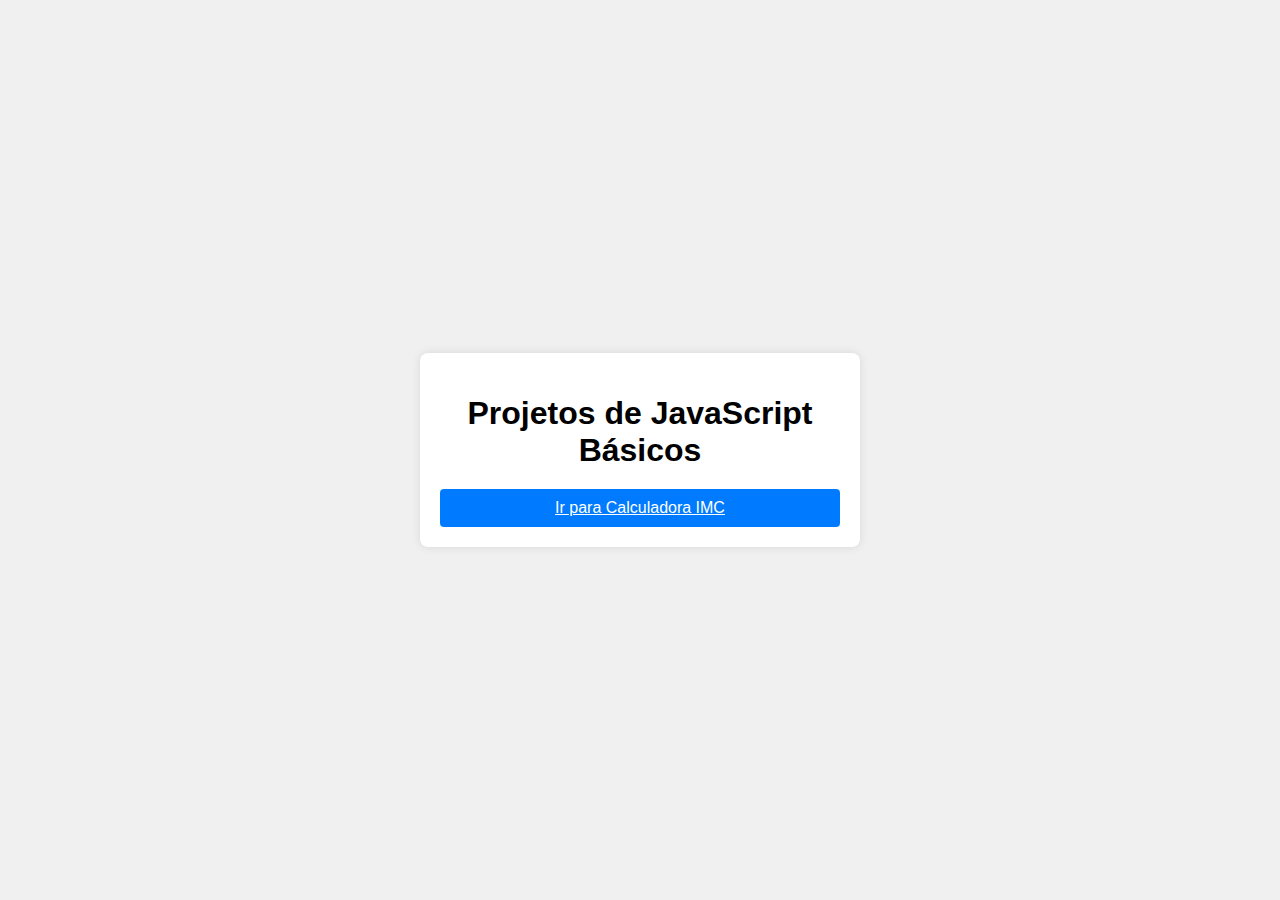
<file: index.html>
<!DOCTYPE html>
<html lang="pt-BR">

<head>
  <meta charset="UTF-8">
  <meta name="viewport" content="width=device-width, initial-scale=1.0">
  <title>Projetos de JavaScript Básicos</title>
  <link rel="stylesheet" href="styles.css">
</head>

<body>
  <div class="container">
    <h1>Projetos de JavaScript Básicos</h1>
    <div class="project-list">
      <a href="./imcCalcultator/imc.html">Ir para Calculadora IMC</a>
      <!-- Adicione mais botões para outros projetos aqui -->
    </div>
  </div>
</body>

</html>
</file>
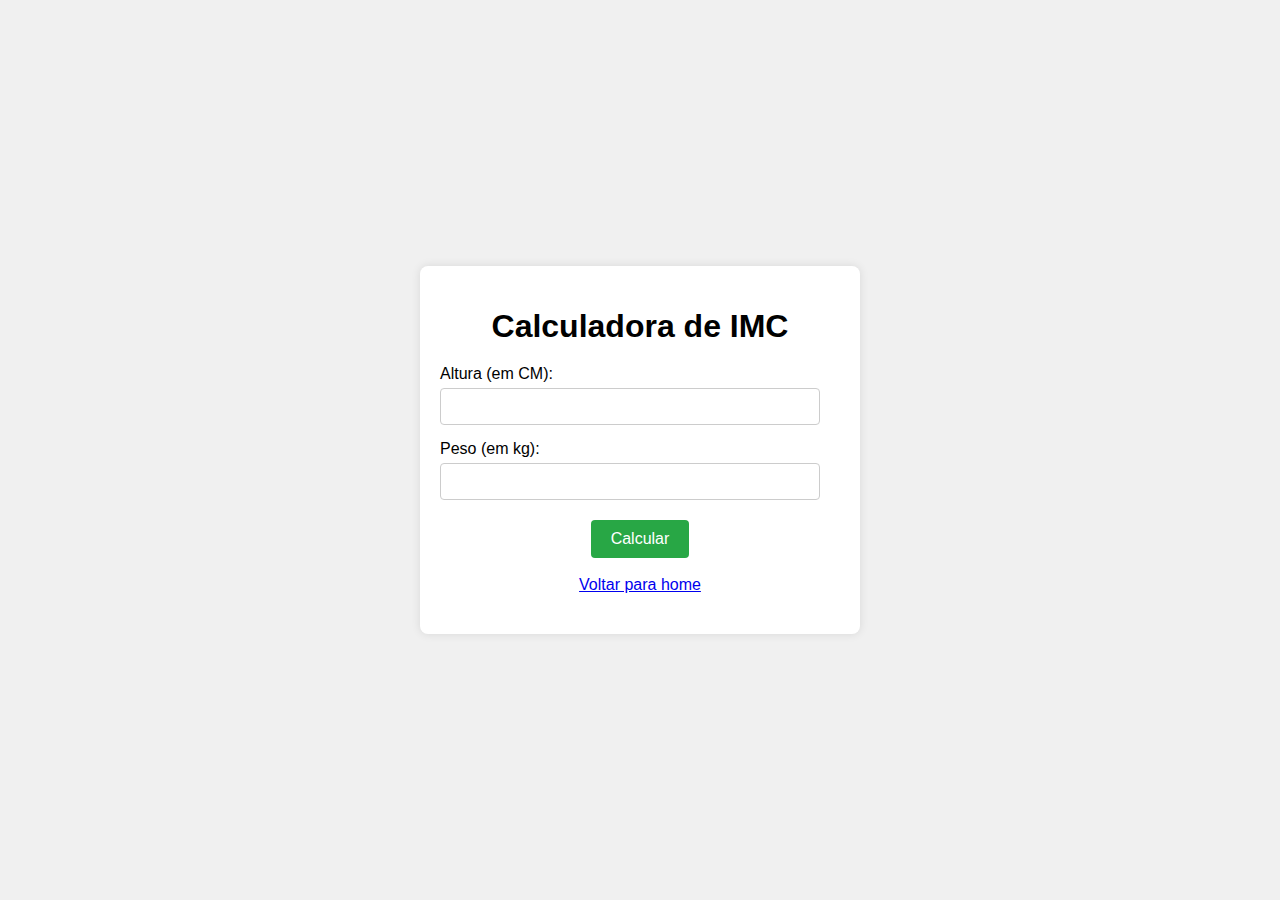
<file: imcCalcultator/imc.html>
<!DOCTYPE html>
<html lang="pt-BR">

<head>
  <meta charset="UTF-8">
  <meta name="viewport" content="width=device-width, initial-scale=1.0">
  <title>Calculadora de IMC</title>
  <link rel="stylesheet" href="style.css">
</head>

<body>
  <div class="container">
    <h1>Calculadora de IMC</h1>
    <form id="imcForm">
      <div class="input-group">
        <label for="altura">Altura (em CM):</label>
        <input type="number" id="altura" name="altura" required>
      </div>
      <div class="input-group">
        <label for="peso">Peso (em kg):</label>
        <input type="number" id="peso" name="peso" required>
      </div>
      <p style="color: red;" id="error"></p>
      <p id="resultado"></p>
      <button id="submite" type="submit">Calcular</button>
      <br>
      <br>
      <a href="../index.html">Voltar para home</a>
    </form>
    <div id="resultado"></div>
  </div>
  <script src="imcCalc.js"></script>
</body>

</html>
</file>
<file: styles.css>
body {
  font-family: Arial, sans-serif;
  background-color: #f0f0f0;
  display: flex;
  justify-content: center;
  align-items: center;
  height: 100vh;
  margin: 0;
}

.container {
  background-color: #fff;
  padding: 20px;
  border-radius: 8px;
  box-shadow: 0 0 10px rgba(0, 0, 0, 0.1);
  max-width: 400px;
  width: 100%;
  text-align: center;
}

h1 {
  margin-bottom: 20px;
}

.project-list {
  display: flex;
  flex-direction: column;
  gap: 10px;
}

a {
  padding: 10px 20px;
  border: none;
  background-color: #007bff;
  color: white;
  border-radius: 4px;
  cursor: pointer;
  font-size: 16px;
}

button:hover {
  background-color: #0056b3;
}
</file>
<file: imcCalcultator/style.css>
body {
  font-family: Arial, sans-serif;
  background-color: #f0f0f0;
  display: flex;
  justify-content: center;
  align-items: center;
  height: 100vh;
  margin: 0;
}

.container {
  background-color: #fff;
  padding: 20px;
  border-radius: 8px;
  box-shadow: 0 0 10px rgba(0, 0, 0, 0.1);
  max-width: 400px;
  width: 100%;
  text-align: center;
}

h1 {
  margin-bottom: 20px;
}

.input-group {
  margin-bottom: 15px;
  text-align: left;
}

.input-group label {
  display: block;
  margin-bottom: 5px;
}

.input-group input {
  width: calc(100% - 20px);
  padding: 10px;
  border: 1px solid #ccc;
  border-radius: 4px;
  box-sizing: border-box;
}

button {
  padding: 10px 20px;
  border: none;
  background-color: #28a745;
  color: white;
  border-radius: 4px;
  cursor: pointer;
  font-size: 16px;
}

button:hover {
  background-color: #218838;
}

#resultado {
  margin-top: 20px;
  font-size: 18px;
}
</file>
